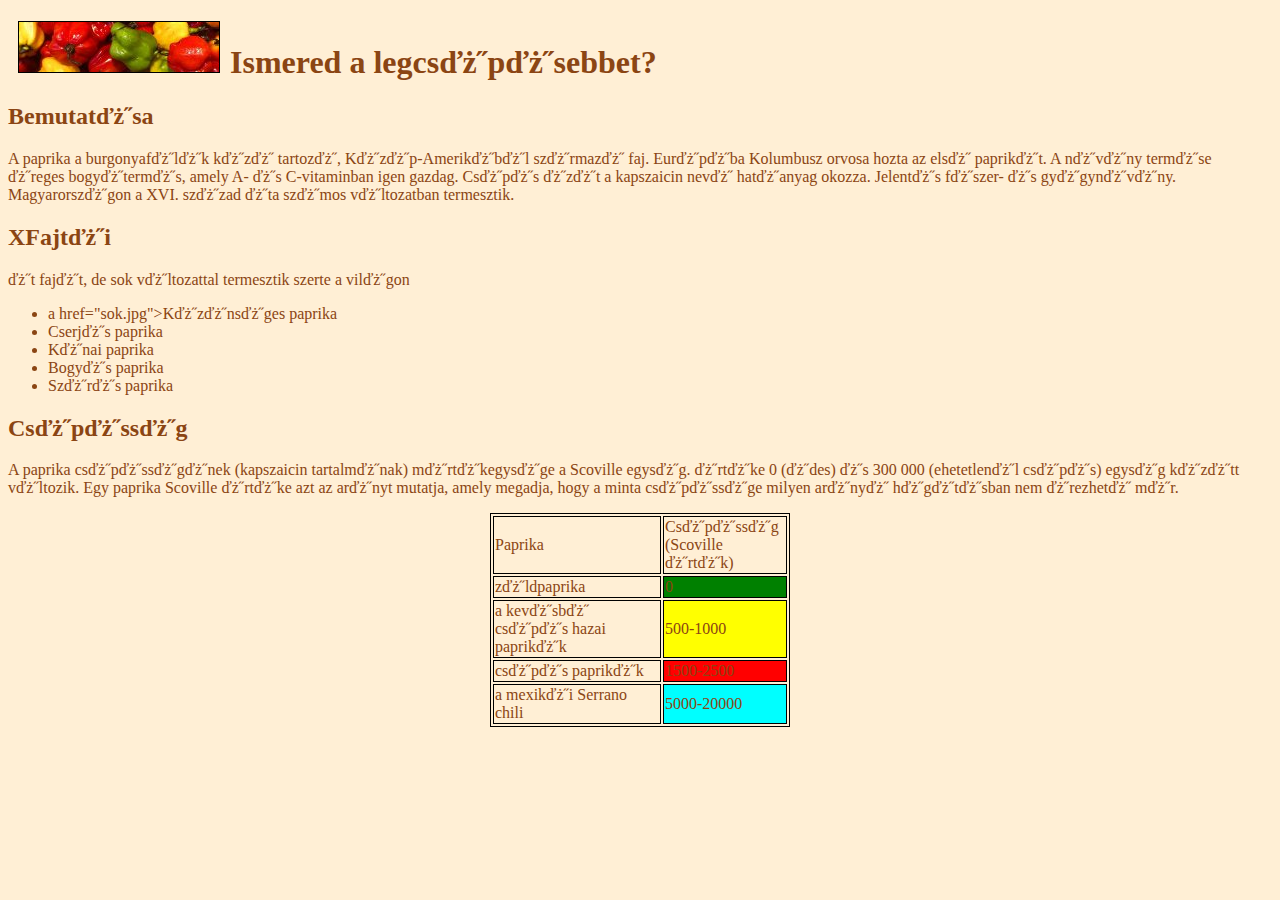
<file: erettsegi/paprika/index.html>
<!DOCTYPE html>
<html lang="en">
<head>
    <meta charset="UTF-8">
    <meta http-equiv="X-UA-Compatible" content="IE=edge">
    <meta name="viewport" content="width=device-width, initial-scale=1.0">
    <title>Paprika</title>

    <style>
        table,td
        {
            border: 1px solid black;
        }        
    </style>
</head>
<body style="background-color:#FFEFD5; color:#8B4513">
    <h1><img src="szines.jpg" style="border:1px solid black; margin: 0 10px">Ismered a legcsďż˝pďż˝sebbet?</h1>
    <h2>Bemutatďż˝sa</h2>
    <p>A paprika a burgonyafďż˝lďż˝k kďż˝zďż˝ tartozďż˝, Kďż˝zďż˝p-Amerikďż˝bďż˝l szďż˝rmazďż˝ faj. Eurďż˝pďż˝ba Kolumbusz orvosa hozta az elsďż˝ paprikďż˝t. A nďż˝vďż˝ny termďż˝se ďż˝reges bogyďż˝termďż˝s, amely A- ďż˝s C-vitaminban igen gazdag. Csďż˝pďż˝s ďż˝zďż˝t a kapszaicin nevďż˝ hatďż˝anyag okozza. Jelentďż˝s fďż˝szer- ďż˝s gyďż˝gynďż˝vďż˝ny. Magyarorszďż˝gon a XVI. szďż˝zad ďż˝ta szďż˝mos vďż˝ltozatban termesztik.</p>
    <h2>XFajtďż˝i</h2>
    <p>ďż˝t fajďż˝t, de sok vďż˝ltozattal termesztik szerte a vilďż˝gon</p>
    <ul>
        <li>a href="sok.jpg">Kďż˝zďż˝nsďż˝ges paprika</li>
        <li>Cserjďż˝s paprika</li>
        <li>Kďż˝nai paprika</li>
        <li>Bogyďż˝s paprika</li>
        <li>Szďż˝rďż˝s paprika</li>
    </ul>
    <h2>Csďż˝pďż˝ssďż˝g</h2>
    <p>A paprika csďż˝pďż˝ssďż˝gďż˝nek (kapszaicin tartalmďż˝nak) mďż˝rtďż˝kegysďż˝ge a Scoville egysďż˝g. ďż˝rtďż˝ke 0 (ďż˝des) ďż˝s 300 000 (ehetetlenďż˝l csďż˝pďż˝s) egysďż˝g kďż˝zďż˝tt vďż˝ltozik. Egy paprika Scoville ďż˝rtďż˝ke azt az arďż˝nyt mutatja, amely megadja, hogy a minta csďż˝pďż˝ssďż˝ge milyen arďż˝nyďż˝ hďż˝gďż˝tďż˝sban nem ďż˝rezhetďż˝ mďż˝r.</p>
    
    <table style="width:300px; margin:auto;">
        <tr><td>Paprika</td><td style="width:120px;">Csďż˝pďż˝ssďż˝g (Scoville ďż˝rtďż˝k)</td></tr>
        <tr><td>zďż˝ldpaprika</td><td style="background-color: green;"> 0</td></tr>
        <tr><td>a kevďż˝sbďż˝ csďż˝pďż˝s hazai paprikďż˝k</td><td style="background-color: yellow;"> 500-1000</td></tr>
        <tr><td>csďż˝pďż˝s paprikďż˝k</td><td style="background-color:red;"> 1500-2500</td></tr>
        <tr><td>a mexikďż˝i Serrano chili</td><td style="background-color:aqua;"> 5000-20000</td></tr>
    </table>
</body>
</html>
</file>
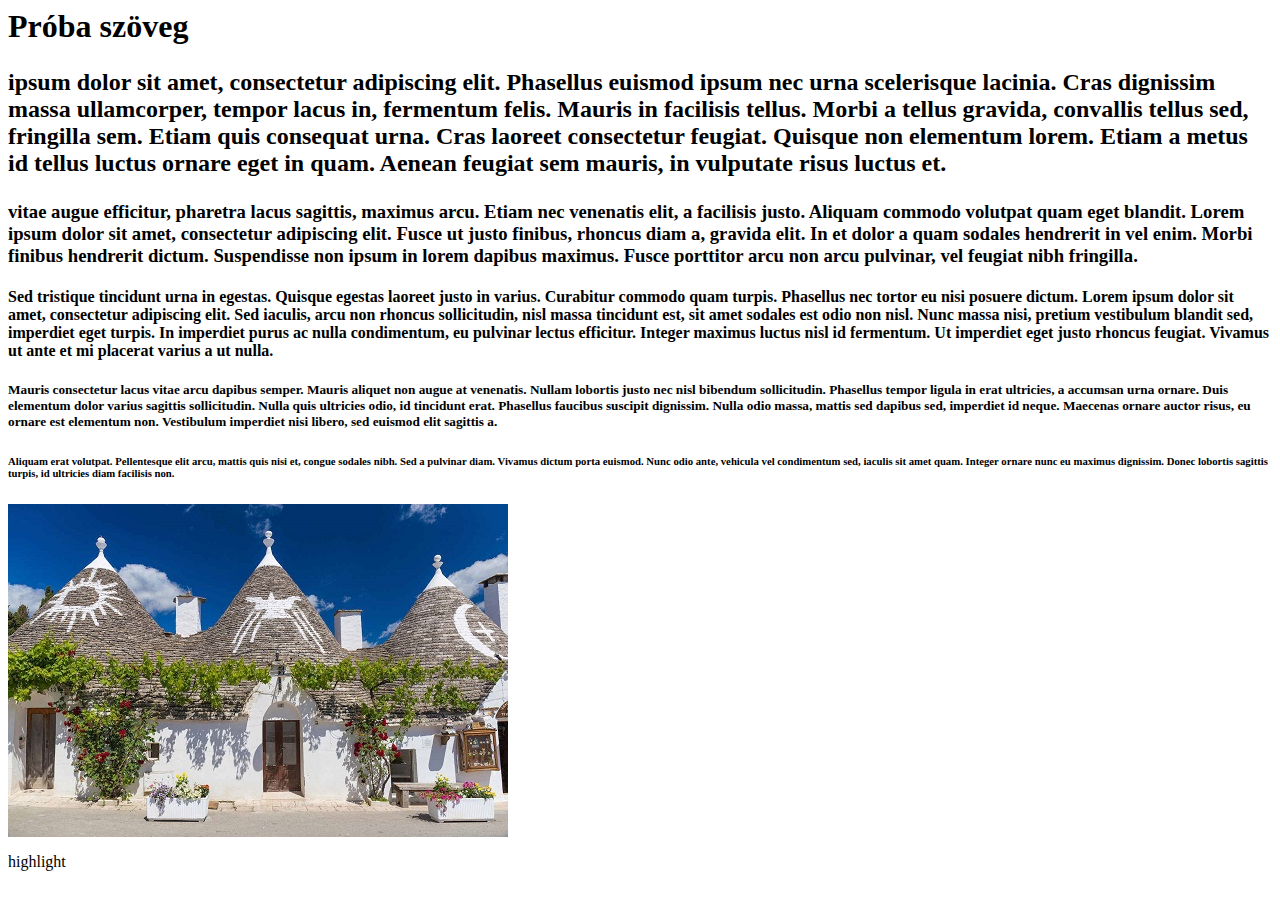
<file: elso.html>
<doctype html></doctype>
<html lang="hu">
    <head>
        <title>Első weblap</title>
        <meta charset="utf-8">
        <style>
            
        </style>
    </head>
    <body>
        <h1>Próba szöveg</h1>
        <h2><p id="b1"><a href="" target="_blank"><a> ipsum dolor sit</a> amet, consectetur adipiscing elit. Phasellus euismod ipsum nec urna scelerisque lacinia. Cras dignissim massa ullamcorper, tempor lacus in, fermentum felis. Mauris in facilisis tellus. Morbi a tellus gravida, convallis tellus sed, fringilla sem. Etiam quis consequat urna. Cras laoreet consectetur feugiat. Quisque non elementum lorem. Etiam a metus id tellus luctus ornare eget in quam. Aenean feugiat sem mauris, in vulputate risus luctus et.</p></h2>
<h3><p id="b2"> vitae augue efficitur, pharetra lacus sagittis, maximus arcu. Etiam nec venenatis elit, a facilisis justo. Aliquam commodo volutpat quam eget blandit. Lorem ipsum dolor sit amet, consectetur adipiscing elit. Fusce ut justo finibus, rhoncus diam a, gravida elit. In et dolor a quam sodales hendrerit in vel enim. Morbi finibus hendrerit dictum. Suspendisse non ipsum in lorem dapibus maximus. Fusce porttitor arcu non arcu pulvinar, vel feugiat nibh fringilla.</p></h3>

<h4><p id="b3">Sed tristique tincidunt urna in egestas. Quisque egestas laoreet justo in varius. Curabitur commodo quam turpis. Phasellus nec tortor eu nisi posuere dictum. Lorem ipsum dolor sit amet, consectetur adipiscing elit. Sed iaculis, arcu non rhoncus sollicitudin, nisl massa tincidunt est, sit amet sodales est odio non nisl. Nunc massa nisi, pretium vestibulum blandit sed, imperdiet eget turpis. In imperdiet purus ac nulla condimentum, eu pulvinar lectus efficitur. Integer maximus luctus nisl id fermentum. Ut imperdiet eget justo rhoncus feugiat. Vivamus ut ante et mi placerat varius a ut nulla.</p></h4>

<h5><p id="b4">Mauris consectetur lacus vitae arcu dapibus semper. Mauris aliquet non augue at venenatis. Nullam lobortis justo nec nisl bibendum sollicitudin. Phasellus tempor ligula in erat ultricies, a accumsan urna ornare. Duis elementum dolor varius sagittis sollicitudin. Nulla quis ultricies odio, id tincidunt erat. Phasellus faucibus suscipit dignissim. Nulla odio massa, mattis sed dapibus sed, imperdiet id neque. Maecenas ornare auctor risus, eu ornare est elementum non. Vestibulum imperdiet nisi libero, sed euismod elit sagittis a.</p></h5>

<h6><p id="b5">Aliquam erat volutpat. Pellentesque elit arcu, mattis quis nisi et, congue sodales nibh. Sed a pulvinar diam. Vivamus dictum porta euismod. Nunc odio ante, vehicula vel condimentum sed, iaculis sit amet quam. Integer ornare nunc eu maximus dignissim. Donec lobortis sagittis turpis, id ultricies diam facilisis non.</p></h6>
    </body>             
</html>            
<img src="pic_trulli.jpg" alt="Trulli" width="500" height="333">            
            <p>highlight</p>
        </body>
</html>
</file>
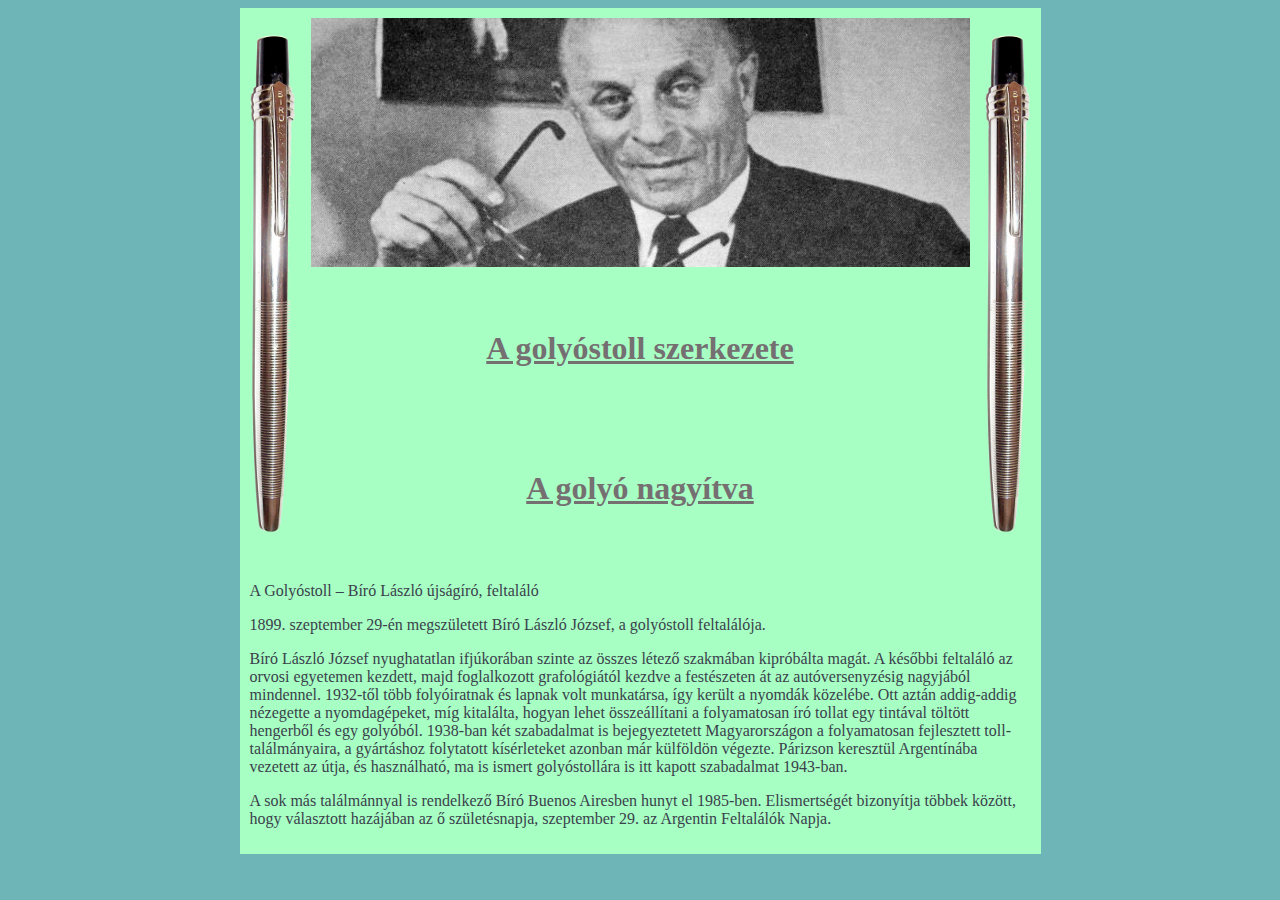
<file: erettsegi/bíró/biro.html>
<!DOCTYPE html>
<html lang="hu">
<head>
    <meta charset="UTF-8">
    <meta http-equiv="X-UA-Compatible" content="IE=edge">
    <meta name="viewport" content="width=device-width, initial-scale=1.0">
    <title>Bíró László</title>
    <link rel="stylesheet" href="style.css">
</head>
<body>
    <table>
        <tr>
            <td rowspan="3" class="oldal"><img src="toll.png"></td>
            <td> <img src="foto.jpg" class="keret"></td>
            <td rowspan="3" class="oldal"><img src="toll.png"></td>
        </tr>    
        <tr>
            <td class="menusor"><h1><a href="szerkezet.html">A golyóstoll szerkezete</a></h1></td>
        </tr>    
        <tr>
            <td class="menusor"><a href="golyo.html"><h1>A golyó nagyítva</h1></a></td>
        </tr>    
        <tr>
            <td colspan="3">
                <p>A Golyóstoll – Bíró László újságíró, feltaláló</p>
                <p>1899. szeptember 29-én megszületett Bíró László József, a golyóstoll feltalálója.</p>
                <p>Bíró László József nyughatatlan ifjúkorában szinte az összes létező szakmában kipróbálta magát. A későbbi feltaláló az orvosi egyetemen kezdett, majd foglalkozott grafológiától kezdve a festészeten át az autóversenyzésig nagyjából mindennel. 1932-től több folyóiratnak és lapnak volt munkatársa, így került a nyomdák közelébe. Ott aztán addig-addig nézegette a nyomdagépeket, míg kitalálta, hogyan lehet összeállítani a folyamatosan író tollat egy tintával töltött hengerből és egy golyóból. 1938-ban két szabadalmat is bejegyeztetett Magyarországon a folyamatosan fejlesztett toll-találmányaira, a gyártáshoz folytatott kísérleteket azonban már külföldön végezte. Párizson keresztül Argentínába vezetett az útja, és használható, ma is ismert golyóstollára is itt kapott szabadalmat 1943-ban.</p>
                <p>A sok más találmánnyal is rendelkező Bíró Buenos Airesben hunyt el 1985-ben. Elismertségét bizonyítja többek között, hogy választott hazájában az ő születésnapja, szeptember 29. az Argentin Feltalálók Napja.</p>                                             
            </td>
        </tr>
    </table>
</body>
</html>
</file>
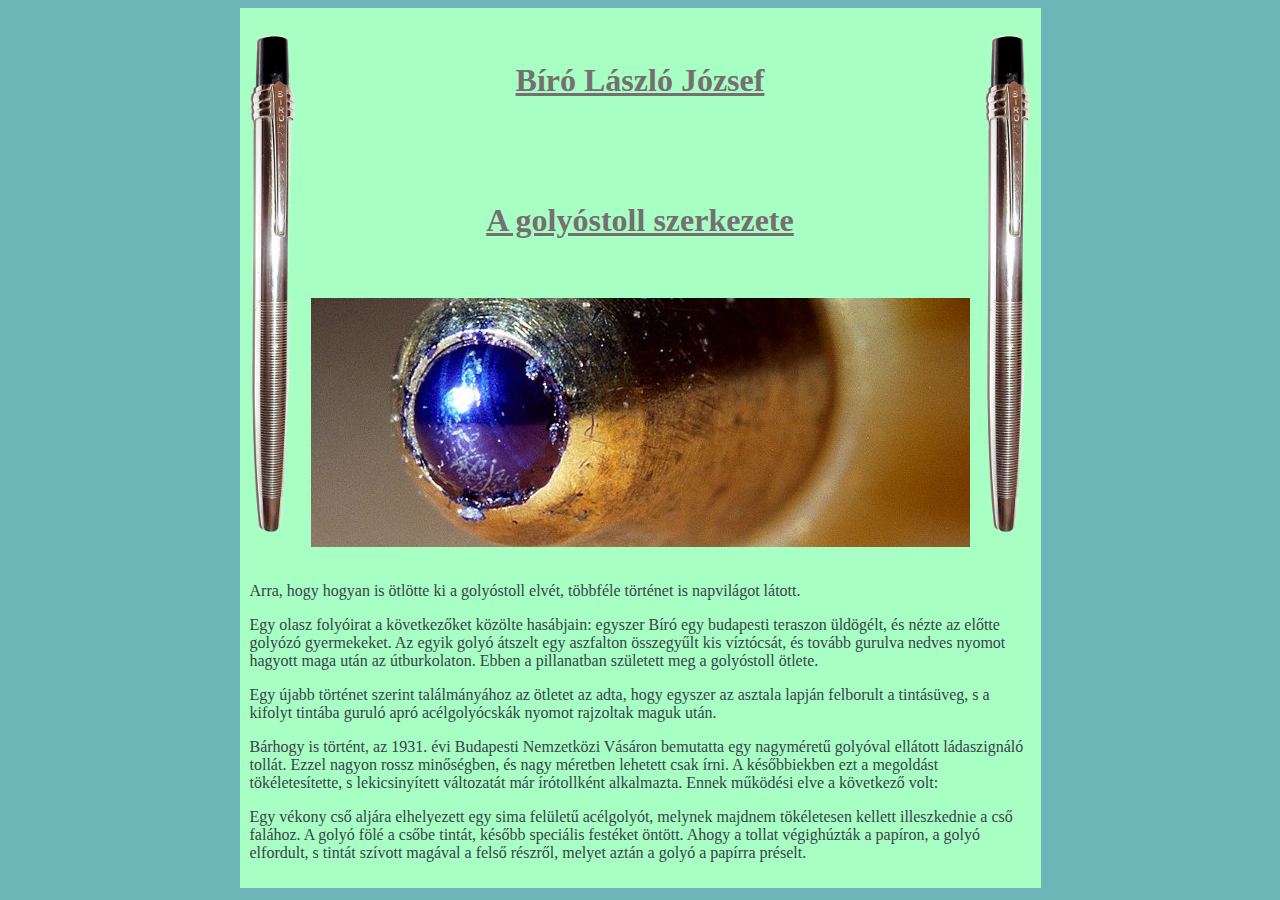
<file: erettsegi/bíró/golyo.html>
<!DOCTYPE html>
<html lang="hu">
<head>
    <meta charset="UTF-8">
    <meta http-equiv="X-UA-Compatible" content="IE=edge">
    <meta name="viewport" content="width=device-width, initial-scale=1.0">
    <title>Bíró László</title>
    <link rel="stylesheet" href="style.css">
</head>
<body>
    <table>
        <tr>
            <td rowspan="3" class="oldal"><img src="toll.png"></td>
            <td class="menusor"><h1><a href="biro.html">Bíró László József</a></h1></td>
            <td rowspan="3" class="oldal"><img src="toll.png"></td>
        </tr>    
        <tr>
            <td class="menusor"><h1><a href="szerkezet.html">A golyóstoll szerkezete</a></h1></td>
        </tr>    
        <tr>
            <td> <img src="nagyitas.jpg" class="keret"></td>
        </tr>    
        <tr>
            <td colspan="3">
                <p>Arra, hogy hogyan is ötlötte ki a golyóstoll elvét, többféle történet is napvilágot látott.</p>
                <p>Egy olasz folyóirat a következőket közölte hasábjain: egyszer Bíró egy budapesti teraszon üldögélt, és nézte az előtte golyózó gyermekeket. Az egyik golyó átszelt egy aszfalton összegyűlt kis víztócsát, és tovább gurulva nedves nyomot hagyott maga után az útburkolaton. Ebben a pillanatban született meg a golyóstoll ötlete.
                <p>Egy újabb történet szerint találmányához az ötletet az adta, hogy egyszer az asztala lapján felborult a tintásüveg, s a kifolyt tintába guruló apró acélgolyócskák nyomot rajzoltak maguk után.</p>
                <p>Bárhogy is történt, az 1931. évi Budapesti Nemzetközi Vásáron bemutatta egy nagyméretű golyóval ellátott ládaszignáló tollát. Ezzel nagyon rossz minőségben, és nagy méretben lehetett csak írni. A későbbiekben ezt a megoldást tökéletesítette, s lekicsinyített változatát már írótollként alkalmazta. Ennek működési elve a következő volt:
                <p>Egy vékony cső aljára elhelyezett egy sima felületű acélgolyót, melynek majdnem tökéletesen kellett illeszkednie a cső falához. A golyó fölé a csőbe tintát, később speciális festéket öntött. Ahogy a tollat végighúzták a papíron, a golyó elfordult, s tintát szívott magával a felső részről, melyet aztán a golyó a papírra préselt.
            </td>
        </tr>
    </table>
</body>
</html>
</file>
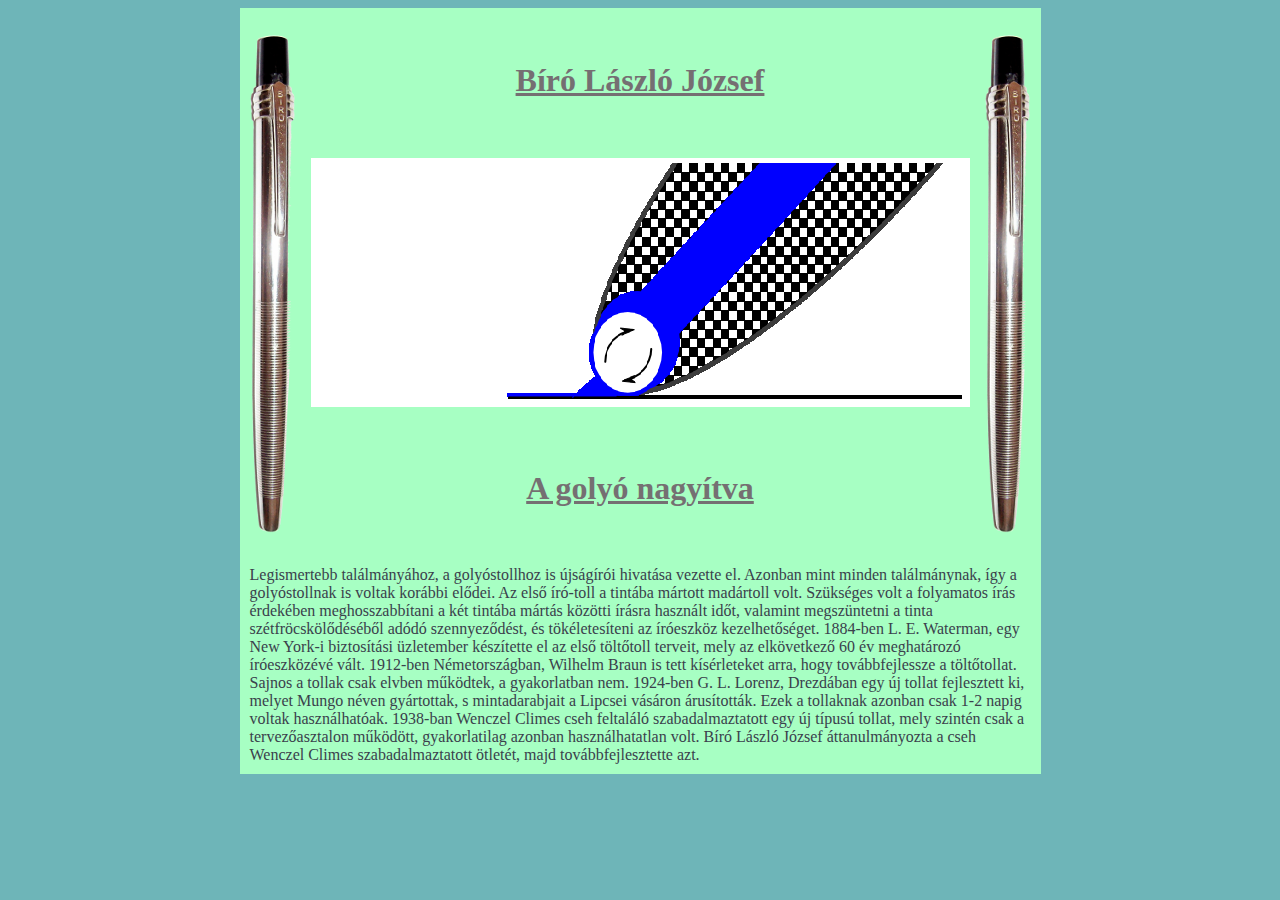
<file: erettsegi/bíró/szerkezet.html>
<!DOCTYPE html>
<html lang="hu">
<head>
    <meta charset="UTF-8">
    <meta http-equiv="X-UA-Compatible" content="IE=edge">
    <meta name="viewport" content="width=device-width, initial-scale=1.0">
    <title>Bíró László</title>
    <link rel="stylesheet" href="style.css">
</head>
<body>
    <table>
        <tr>
            <td rowspan="3" class="oldal"><img src="toll.png"></td>
            <td class="menusor"><h1><a href="biro.html">Bíró László József</a></h1></td>
            <td rowspan="3" class="oldal"><img src="toll.png"></td>
        </tr>    
        <tr>
            <td> <img src="szerk.png" class="keret"></td>
        </tr>    
        <tr>
            <td class="menusor"><a href="golyo.html"><h1>A golyó nagyítva</h1></a></td>
        </tr>    
        <tr>
            <td colspan="3">
                Legismertebb találmányához, a golyóstollhoz is újságírói hivatása vezette el. Azonban mint minden találmánynak, így a golyóstollnak is voltak korábbi elődei.
                Az első író-toll a tintába mártott madártoll volt. Szükséges volt a folyamatos írás érdekében meghosszabbítani a két tintába mártás közötti írásra használt időt, valamint megszüntetni a tinta szétfröcskölődéséből adódó szennyeződést, és tökéletesíteni az íróeszköz kezelhetőséget.
                1884-ben L. E. Waterman, egy New York-i biztosítási üzletember készítette el az első töltőtoll terveit, mely az elkövetkező 60 év meghatározó íróeszközévé vált.
                1912-ben Németországban, Wilhelm Braun is tett kísérleteket arra, hogy továbbfejlessze a töltőtollat. Sajnos a tollak csak elvben működtek, a gyakorlatban nem.
                1924-ben G. L. Lorenz, Drezdában egy új tollat fejlesztett ki, melyet Mungo néven gyártottak, s mintadarabjait a Lipcsei vásáron árusították. Ezek a tollaknak azonban csak 1-2 napig voltak használhatóak.
                1938-ban Wenczel Climes cseh feltaláló szabadalmaztatott egy új típusú tollat, mely szintén csak a tervezőasztalon működött, gyakorlatilag azonban használhatatlan volt.
                Bíró László József áttanulmányozta a cseh Wenczel Climes szabadalmaztatott ötletét, majd továbbfejlesztette azt.
            </td>
        </tr>
    </table>
</body>
</html>
</file>
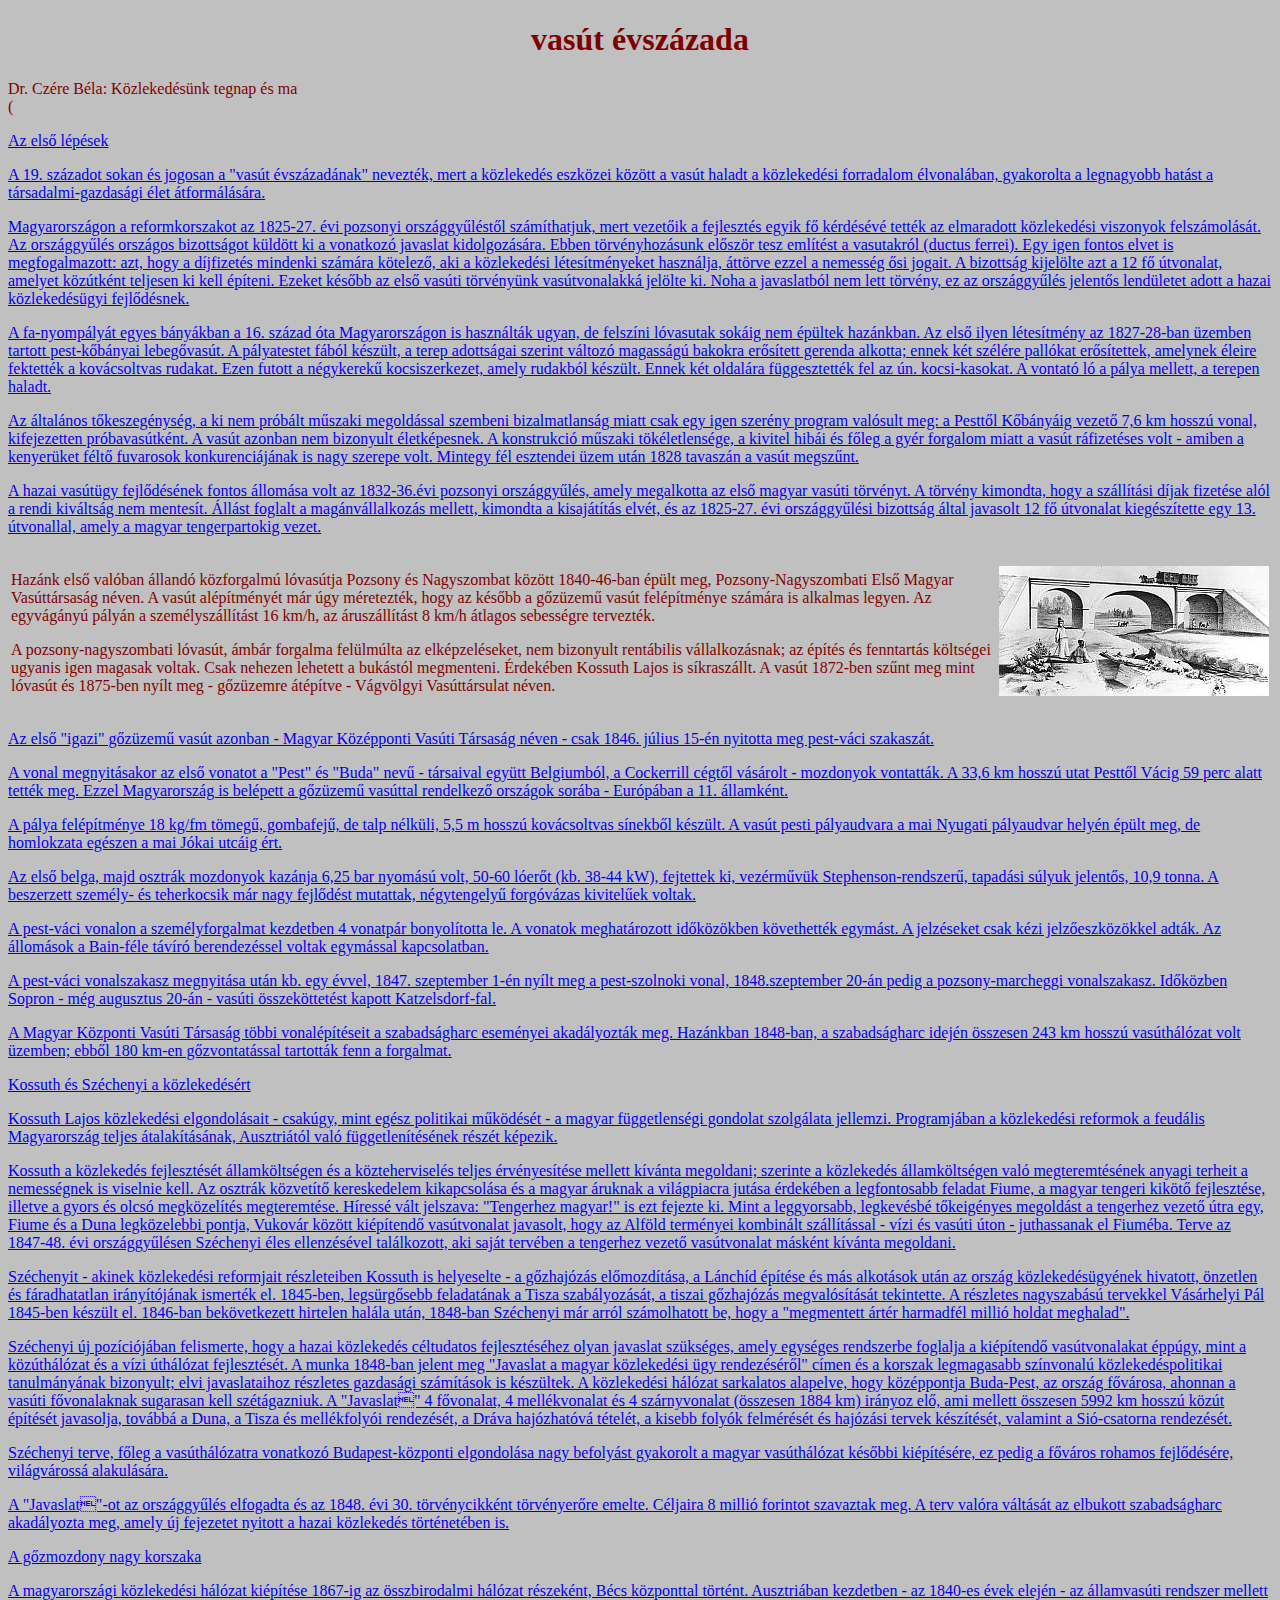
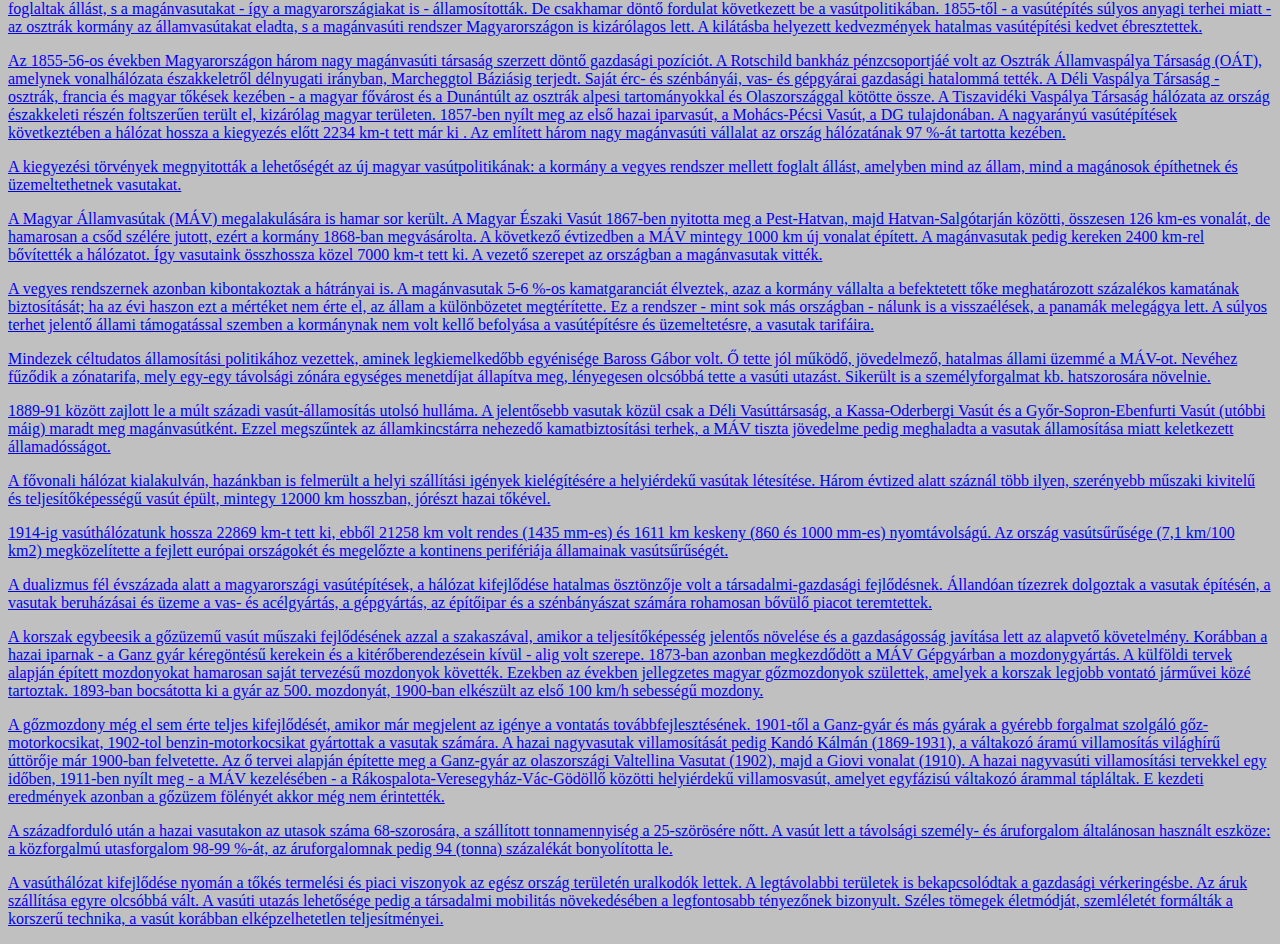
<file: erettsegi/vasúttörténet/vasuttort.html>
<!DOCTYPE html>
<html>
    <head>
        <style>
            h1 {text-align: center} 
        </style>
        <title>vasút évszázada</title>
    </head>
    <body style="background-color: silver; color: maroon;">      
    <h1>vasút évszázada</h1>
    <p>
        Dr. Czére Béla: Közlekedésünk tegnap és ma<br>
        (<a href="http://www.scitech.mtesz.hu/03czere/czere3.htm"
        írása nyomán
    </p>    
<p>Az első lépések
<p>A 19. századot sokan és jogosan a "vasút évszázadának" nevezték, mert a közlekedés eszközei között a vasút haladt a közlekedési forradalom élvonalában, gyakorolta a legnagyobb hatást a társadalmi-gazdasági élet átformálására.
<p>Magyarországon a reformkorszakot az 1825-27. évi pozsonyi országgyűléstől számíthatjuk, mert vezetőik a fejlesztés egyik fő kérdésévé tették az elmaradott közlekedési viszonyok felszámolását. Az országgyűlés országos bizottságot küldött ki a vonatkozó javaslat kidolgozására. Ebben törvényhozásunk először tesz említést a vasutakról (ductus ferrei). Egy igen fontos elvet is megfogalmazott: azt, hogy a díjfizetés mindenki számára kötelező, aki a közlekedési létesítményeket használja, áttörve ezzel a nemesség ősi jogait. A bizottság kijelölte azt a 12 fő útvonalat, amelyet közútként teljesen ki kell építeni. Ezeket később az első vasúti törvényünk vasútvonalakká jelölte ki. Noha a javaslatból nem lett törvény, ez az országgyűlés jelentős lendületet adott a hazai közlekedésügyi fejlődésnek.
<p>A fa-nyompályát egyes bányákban a 16. század óta Magyarországon is használták ugyan, de felszíni lóvasutak sokáig nem épültek hazánkban. Az első ilyen létesítmény az 1827-28-ban üzemben tartott pest-kőbányai lebegővasút. A pályatestet fából készült, a terep adottságai szerint változó magasságú bakokra erősített gerenda alkotta; ennek két szélére pallókat erősítettek, amelynek éleire fektették a kovácsoltvas rudakat. Ezen futott a négykerekű kocsiszerkezet, amely rudakból készült. Ennek két oldalára függesztették fel az ún. kocsi-kasokat. A vontató ló a pálya mellett, a terepen haladt.
<p>Az általános tőkeszegénység, a ki nem próbált műszaki megoldással szembeni bizalmatlanság miatt csak egy igen szerény program valósult meg: a Pesttől Kőbányáig vezető 7,6 km hosszú vonal, kifejezetten próbavasútként. A vasút azonban nem bizonyult életképesnek. A konstrukció műszaki tökéletlensége, a kivitel hibái és főleg a gyér forgalom miatt a vasút ráfizetéses volt - amiben a kenyerüket féltő fuvarosok konkurenciájának is nagy szerepe volt. Mintegy fél esztendei üzem után 1828 tavaszán a vasút megszűnt.
<p>A hazai vasútügy fejlődésének fontos állomása volt az 1832-36.évi pozsonyi országgyűlés, amely megalkotta az első magyar vasúti törvényt. A törvény kimondta, hogy a szállítási díjak fizetése alól a rendi kiváltság nem mentesít. Állást foglalt a magánvállalkozás mellett, kimondta a kisajátítás elvét, és az 1825-27. évi országgyűlési bizottság által javasolt 12 fő útvonalat kiegészítette egy 13. útvonallal, amely a magyar tengerpartokig vezet.
<table style="width:100%;">
    <tr>
        <td>
            <p>Hazánk első valóban állandó közforgalmú lóvasútja Pozsony és Nagyszombat között 1840-46-ban épült meg, Pozsony-Nagyszombati Első Magyar Vasúttársaság néven. A vasút alépítményét már úgy méretezték, hogy az később a gőzüzemű vasút felépítménye számára is alkalmas legyen. Az egyvágányú pályán a személyszállítást 16 km/h, az áruszállítást 8 km/h átlagos sebességre tervezték.
            <p>A pozsony-nagyszombati lóvasút, ámbár forgalma felülmúlta az elképzeléseket, nem bizonyult rentábilis vállalkozásnak; az építés és fenntartás költségei ugyanis igen magasak voltak. Csak nehezen lehetett a bukástól megmenteni. Érdekében Kossuth Lajos is síkraszállt. A vasút 1872-ben szűnt meg mint lóvasút és 1875-ben nyílt meg - gőzüzemre átépítve - Vágvölgyi Vasúttársulat néven.
        </td>    
        <td><img src="lovasut.jpg" alt="" title""></td>
    </tr>
</table>
<p>

<p>Az első "igazi" gőzüzemű vasút azonban - Magyar Középponti Vasúti Társaság néven - csak 1846. július 15-én nyitotta meg pest-váci szakaszát.
<p>A vonal megnyitásakor az első vonatot a "Pest" és "Buda" nevű - társaival együtt Belgiumból, a Cockerrill cégtől vásárolt - mozdonyok vontatták. A 33,6 km hosszú utat Pesttől Vácig 59 perc alatt tették meg. Ezzel Magyarország is belépett a gőzüzemű vasúttal rendelkező országok sorába - Európában a 11. államként.
<p>A pálya felépítménye 18 kg/fm tömegű, gombafejű, de talp nélküli, 5,5 m hosszú kovácsoltvas sínekből készült. A vasút pesti pályaudvara a mai Nyugati pályaudvar helyén épült meg, de homlokzata egészen a mai Jókai utcáig ért.
<p>Az első belga, majd osztrák mozdonyok kazánja 6,25 bar nyomású volt, 50-60 lóerőt (kb. 38-44 kW), fejtettek ki, vezérművük Stephenson-rendszerű, tapadási súlyuk jelentős, 10,9 tonna. A beszerzett személy- és teherkocsik már nagy fejlődést mutattak, négytengelyű forgóvázas kivitelűek voltak.
<p>A pest-váci vonalon a személyforgalmat kezdetben 4 vonatpár bonyolította le. A vonatok meghatározott időközökben követhették egymást. A jelzéseket csak kézi jelzőeszközökkel adták. Az állomások a Bain-féle távíró berendezéssel voltak egymással kapcsolatban.
<p>A pest-váci vonalszakasz megnyitása után kb. egy évvel, 1847. szeptember 1-én nyílt meg a pest-szolnoki vonal, 1848.szeptember 20-án pedig a pozsony-marcheggi vonalszakasz. Időközben Sopron - még augusztus 20-án - vasúti összeköttetést kapott Katzelsdorf-fal.
<p>A Magyar Központi Vasúti Társaság többi vonalépítéseit a szabadságharc eseményei akadályozták meg. Hazánkban 1848-ban, a szabadságharc idején összesen 243 km hosszú vasúthálózat volt üzemben; ebből 180 km-en gőzvontatással tartották fenn a forgalmat.

<p>Kossuth és Széchenyi a közlekedésért
<p>Kossuth Lajos közlekedési elgondolásait - csakúgy, mint egész politikai működését - a magyar függetlenségi gondolat szolgálata jellemzi. Programjában a közlekedési reformok a feudális Magyarország teljes átalakításának, Ausztriától való függetlenítésének részét képezik.
<p>Kossuth a közlekedés fejlesztését államköltségen és a közteherviselés teljes érvényesítése mellett kívánta megoldani; szerinte a közlekedés államköltségen való megteremtésének anyagi terheit a nemességnek is viselnie kell. Az osztrák közvetítő kereskedelem kikapcsolása és a magyar áruknak a világpiacra jutása érdekében a legfontosabb feladat Fiume, a magyar tengeri kikötő fejlesztése, illetve a gyors és olcsó megközelítés megteremtése. Híressé vált jelszava: "Tengerhez magyar!" is ezt fejezte ki. Mint a leggyorsabb, legkevésbé tőkeigényes megoldást a tengerhez vezető útra egy, Fiume és a Duna legközelebbi pontja, Vukovár között kiépítendő vasútvonalat javasolt, hogy az Alföld terményei kombinált szállítással - vízi és vasúti úton - juthassanak el Fiuméba. Terve az 1847-48. évi országgyűlésen Széchenyi éles ellenzésével találkozott, aki saját tervében a tengerhez vezető vasútvonalat másként kívánta megoldani.
<p>Széchenyit - akinek közlekedési reformjait részleteiben Kossuth is helyeselte - a gőzhajózás előmozdítása, a Lánchíd építése és más alkotások után az ország közlekedésügyének hivatott, önzetlen és fáradhatatlan irányítójának ismerték el. 1845-ben, legsürgősebb feladatának a Tisza szabályozását, a tiszai gőzhajózás megvalósítását tekintette. A részletes nagyszabású tervekkel Vásárhelyi Pál 1845-ben készült el. 1846-ban bekövetkezett hirtelen halála után, 1848-ban Széchenyi már arról számolhatott be, hogy a "megmentett ártér harmadfél millió holdat meghalad".
<p>Széchenyi új pozíciójában felismerte, hogy a hazai közlekedés céltudatos fejlesztéséhez olyan javaslat szükséges, amely egységes rendszerbe foglalja a kiépítendő vasútvonalakat éppúgy, mint a közúthálózat és a vízi úthálózat fejlesztését. A munka 1848-ban jelent meg "Javaslat a magyar közlekedési ügy rendezéséről" címen és a korszak legmagasabb színvonalú közlekedéspolitikai tanulmányának bizonyult; elvi javaslataihoz részletes gazdasági számítások is készültek. A közlekedési hálózat sarkalatos alapelve, hogy középpontja Buda-Pest, az ország fővárosa, ahonnan a vasúti fővonalaknak sugarasan kell szétágazniuk. A "Javaslat" 4 fővonalat, 4 mellékvonalat és 4 szárnyvonalat (összesen 1884 km) irányoz elő, ami mellett összesen 5992 km hosszú közút építését javasolja, továbbá a Duna, a Tisza és mellékfolyói rendezését, a Dráva hajózhatóvá tételét, a kisebb folyók felmérését és hajózási tervek készítését, valamint a Sió-csatorna rendezését.
<p>Széchenyi terve, főleg a vasúthálózatra vonatkozó Budapest-központi elgondolása nagy befolyást gyakorolt a magyar vasúthálózat későbbi kiépítésére, ez pedig a főváros rohamos fejlődésére, világvárossá alakulására.
<p>A "Javaslat"-ot az országgyűlés elfogadta és az 1848. évi 30. törvénycikként törvényerőre emelte. Céljaira 8 millió forintot szavaztak meg. A terv valóra váltását az elbukott szabadságharc akadályozta meg, amely új fejezetet nyitott a hazai közlekedés történetében is.

<p>A gőzmozdony nagy korszaka
<p>A magyarországi közlekedési hálózat kiépítése 1867-ig az összbirodalmi hálózat részeként, Bécs központtal történt. Ausztriában kezdetben - az 1840-es évek elején - az államvasúti rendszer mellett foglaltak állást, s a magánvasutakat - így a magyarországiakat is - államosították. De csakhamar döntő fordulat következett be a vasútpolitikában. 1855-től - a vasútépítés súlyos anyagi terhei miatt - az osztrák kormány az államvasútakat eladta, s a magánvasúti rendszer Magyarországon is kizárólagos lett. A kilátásba helyezett kedvezmények hatalmas vasútépítési kedvet ébresztettek.
<p>Az 1855-56-os években Magyarországon három nagy magánvasúti társaság szerzett döntő gazdasági pozíciót. A Rotschild bankház pénzcsoportjáé volt az Osztrák Államvaspálya Társaság (OÁT), amelynek vonalhálózata északkeletről délnyugati irányban, Marcheggtol Báziásig terjedt. Saját érc- és szénbányái, vas- és gépgyárai gazdasági hatalommá tették. A Déli Vaspálya Társaság - osztrák, francia és magyar tőkések kezében - a magyar fővárost és a Dunántúlt az osztrák alpesi tartományokkal és Olaszországgal kötötte össze. A Tiszavidéki Vaspálya Társaság hálózata az ország északkeleti részén foltszerűen terült el, kizárólag magyar területen. 1857-ben nyílt meg az első hazai iparvasút, a Mohács-Pécsi Vasút, a DG tulajdonában. A nagyarányú vasútépítések következtében a hálózat hossza a kiegyezés előtt 2234 km-t tett már ki . Az említett három nagy magánvasúti vállalat az ország hálózatának 97 %-át tartotta kezében.
<p>A kiegyezési törvények megnyitották a lehetőségét az új magyar vasútpolitikának: a kormány a vegyes rendszer mellett foglalt állást, amelyben mind az állam, mind a magánosok építhetnek és üzemeltethetnek vasutakat.
<p>A Magyar Államvasútak (MÁV) megalakulására is hamar sor került. A Magyar Északi Vasút 1867-ben nyitotta meg a Pest-Hatvan, majd Hatvan-Salgótarján közötti, összesen 126 km-es vonalát, de hamarosan a csőd szélére jutott, ezért a kormány 1868-ban megvásárolta. A következő évtizedben a MÁV mintegy 1000 km új vonalat épített. A magánvasutak pedig kereken 2400 km-rel bővítették a hálózatot. Így vasutaink összhossza közel 7000 km-t tett ki. A vezető szerepet az országban a magánvasutak vitték.
<p>A vegyes rendszernek azonban kibontakoztak a hátrányai is. A magánvasutak 5-6 %-os kamatgaranciát élveztek, azaz a kormány vállalta a befektetett tőke meghatározott százalékos kamatának biztosítását; ha az évi haszon ezt a mértéket nem érte el, az állam a különbözetet megtérítette. Ez a rendszer - mint sok más országban - nálunk is a visszaélések, a panamák melegágya lett. A súlyos terhet jelentő állami támogatással szemben a kormánynak nem volt kellő befolyása a vasútépítésre és üzemeltetésre, a vasutak tarifáira.
<p>Mindezek céltudatos államosítási politikához vezettek, aminek legkiemelkedőbb egyénisége Baross Gábor volt. Ő tette jól működő, jövedelmező, hatalmas állami üzemmé a MÁV-ot. Nevéhez fűződik a zónatarifa, mely egy-egy távolsági zónára egységes menetdíjat állapítva meg, lényegesen olcsóbbá tette a vasúti utazást. Sikerült is a személyforgalmat kb. hatszorosára növelnie.
<p>1889-91 között zajlott le a múlt századi vasút-államosítás utolsó hulláma. A jelentősebb vasutak közül csak a Déli Vasúttársaság, a Kassa-Oderbergi Vasút és a Győr-Sopron-Ebenfurti Vasút (utóbbi máig) maradt meg magánvasútként. Ezzel megszűntek az államkincstárra nehezedő kamatbiztosítási terhek, a MÁV tiszta jövedelme pedig meghaladta a vasutak államosítása miatt keletkezett államadósságot.
<p>A fővonali hálózat kialakulván, hazánkban is felmerült a helyi szállítási igények kielégítésére a helyiérdekű vasútak létesítése. Három évtized alatt száznál több ilyen, szerényebb műszaki kivitelű és teljesítőképességű vasút épült, mintegy 12000 km hosszban, jórészt hazai tőkével.
<p>1914-ig vasúthálózatunk hossza 22869 km-t tett ki, ebből 21258 km volt rendes (1435 mm-es) és 1611 km keskeny (860 és 1000 mm-es) nyomtávolságú. Az ország vasútsűrűsége (7,1 km/100 km2) megközelítette a fejlett európai országokét és megelőzte a kontinens perifériája államainak vasútsűrűségét.
<p>A dualizmus fél évszázada alatt a magyarországi vasútépítések, a hálózat kifejlődése hatalmas ösztönzője volt a társadalmi-gazdasági fejlődésnek. Állandóan tízezrek dolgoztak a vasutak építésén, a vasutak beruházásai és üzeme a vas- és acélgyártás, a gépgyártás, az építőipar és a szénbányászat számára rohamosan bővülő piacot teremtettek.
<p>A korszak egybeesik a gőzüzemű vasút műszaki fejlődésének azzal a szakaszával, amikor a teljesítőképesség jelentős növelése és a gazdaságosság javítása lett az alapvető követelmény. Korábban a hazai iparnak - a Ganz gyár kéregöntésű kerekein és a kitérőberendezésein kívül - alig volt szerepe. 1873-ban azonban megkezdődött a MÁV Gépgyárban a mozdonygyártás. A külföldi tervek alapján épített mozdonyokat hamarosan saját tervezésű mozdonyok követték. Ezekben az években jellegzetes magyar gőzmozdonyok születtek, amelyek a korszak legjobb vontató járművei közé tartoztak. 1893-ban bocsátotta ki a gyár az 500. mozdonyát, 1900-ban elkészült az első 100 km/h sebességű mozdony.
<p>A gőzmozdony még el sem érte teljes kifejlődését, amikor már megjelent az igénye a vontatás továbbfejlesztésének. 1901-től a Ganz-gyár és más gyárak a gyérebb forgalmat szolgáló gőz-motorkocsikat, 1902-tol benzin-motorkocsikat gyártottak a vasutak számára. A hazai nagyvasutak villamosítását pedig Kandó Kálmán (1869-1931), a váltakozó áramú villamosítás világhírű úttörője már 1900-ban felvetette. Az ő tervei alapján építette meg a Ganz-gyár az olaszországi Valtellina Vasutat (1902), majd a Giovi vonalat (1910). A hazai nagyvasúti villamosítási tervekkel egy időben, 1911-ben nyílt meg - a MÁV kezelésében - a Rákospalota-Veresegyház-Vác-Gödöllő közötti helyiérdekű villamosvasút, amelyet egyfázisú váltakozó árammal tápláltak. E kezdeti eredmények azonban a gőzüzem fölényét akkor még nem érintették.
<p>A századforduló után a hazai vasutakon az utasok száma 68-szorosára, a szállított tonnamennyiség a 25-szörösére nőtt. A vasút lett a távolsági személy- és áruforgalom általánosan használt eszköze: a közforgalmú utasforgalom 98-99 %-át, az áruforgalomnak pedig 94 (tonna) százalékát bonyolította le.
<p>A vasúthálózat kifejlődése nyomán a tőkés termelési és piaci viszonyok az egész ország területén uralkodók lettek. A legtávolabbi területek is bekapcsolódtak a gazdasági vérkeringésbe. Az áruk szállítása egyre olcsóbbá vált. A vasúti utazás lehetősége pedig a társadalmi mobilitás növekedésében a legfontosabb tényezőnek bizonyult. Széles tömegek életmódját, szemléletét formálták a korszerű technika, a vasút korábban elképzelhetetlen teljesítményei.
    </body>
</html>
</file>
<file: erettsegi/bíró/style.css>
body
{
    background-color: #6EB5B8;
    color: #3A414C;
}
a
{
    color:#756F72;
}
table
{
    width: 800px;
    margin:auto;
    background-color: #A7FFC3;
    border-spacing: 5px;
}
td
{
    padding:5px

}

.oldal
{
    width:50px; 
}

h1
{
    text-align: center;
}

.menusor
{
    height: 125px;
}

.keret
{
    border:1px solid-black
}
</file>
